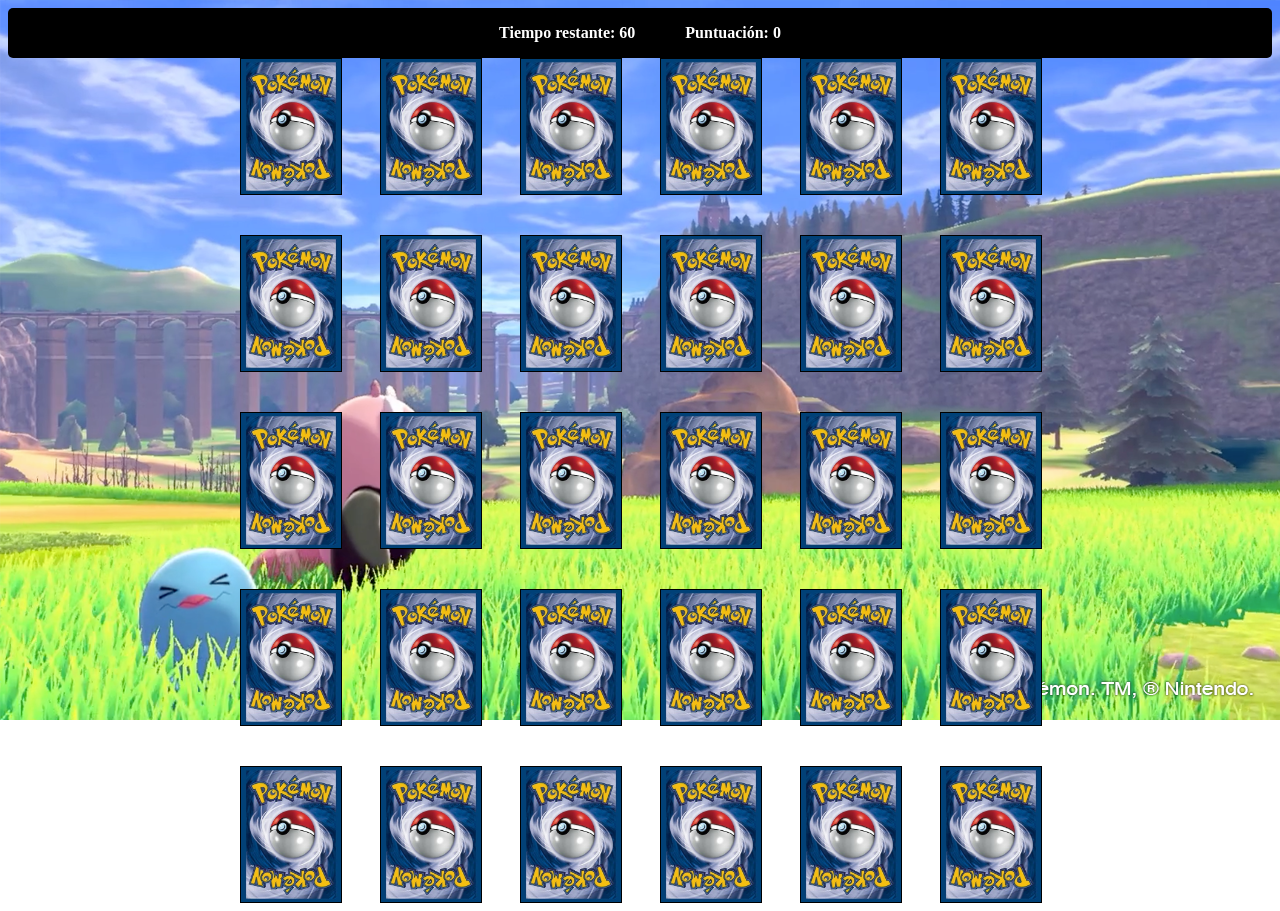
<file: juego.html>
<!DOCTYPE html>
<html lang="es">
<head>
    <meta charset="UTF-8">
    <meta name="viewport" content="width=device-width, initial-scale=1.0">
    <link rel="stylesheet" href="juego.css" />
    <link rel="icon" type="image/webp" href="imagenes/ArceusFavicon.webp" />
    <title>Juego</title>
</head>
<body>
    <div class="tiempo_de_juego">
        <p id="tiempo">Tiempo restante: </p>
        <p id="puntuaciones">Puntuación: 0</p>
    </div>
    <section class="cuadricula">
        <div id="carta1" class="cartas" data-imagen="./imagenes/Pikachu.png"></div>
        <div id="carta2" class="cartas" data-imagen="./imagenes/Pikachu.png"></div>
        <div id="carta3" class="cartas" data-imagen="./imagenes/Bulbasaur.png"></div>
        <div id="carta4" class="cartas" data-imagen="./imagenes/Bulbasaur.png"></div>
        <div id="carta5" class="cartas" data-imagen="./imagenes/Charmander.png"></div>
        <div id="carta6" class="cartas" data-imagen="./imagenes/Charmander.png"></div>
        <div id="carta7" class="cartas" data-imagen="./imagenes/Squirtle.png"></div>
        <div id="carta8" class="cartas" data-imagen="./imagenes/Squirtle.png"></div>
        <div id="carta9" class="cartas" data-imagen="./imagenes/Mew.png"></div>
        <div id="carta10" class="cartas" data-imagen="./imagenes/Mew.png"></div>
        <div id="carta11" class="cartas" data-imagen="./imagenes/Lugia.png"></div>
        <div id="carta12" class="cartas" data-imagen="./imagenes/Lugia.png"></div>
        <div id="carta13" class="cartas" data-imagen="./imagenes/Ho-oh.png"></div>
        <div id="carta14" class="cartas" data-imagen="./imagenes/Ho-oh.png"></div>
        <div id="carta15" class="cartas" data-imagen="./imagenes/Kyogre.png"></div>
        <div id="carta16" class="cartas" data-imagen="./imagenes/Kyogre.png"></div>
        <div id="carta17" class="cartas" data-imagen="./imagenes/Groudon.png"></div>
        <div id="carta18" class="cartas" data-imagen="./imagenes/Groudon.png"></div>
        <div id="carta19" class="cartas" data-imagen="./imagenes/Rayquaza.png"></div>
        <div id="carta20" class="cartas" data-imagen="./imagenes/Rayquaza.png"></div>
        <div id="carta21" class="cartas" data-imagen="./imagenes/Dialga.png"></div>
        <div id="carta22" class="cartas" data-imagen="./imagenes/Dialga.png"></div>
        <div id="carta23" class="cartas" data-imagen="./imagenes/Palkia.png"></div>
        <div id="carta24" class="cartas" data-imagen="./imagenes/Palkia.png"></div>
        <div id="carta25" class="cartas" data-imagen="./imagenes/Giratina.png"></div>
        <div id="carta26" class="cartas" data-imagen="./imagenes/Giratina.png"></div>
        <div id="carta27" class="cartas" data-imagen="./imagenes/Arceus.png"></div>
        <div id="carta28" class="cartas" data-imagen="./imagenes/Arceus.png"></div>
        <div id="carta29" class="cartas" data-imagen="./imagenes/Mewtwo.png"></div>
        <div id="carta30" class="cartas" data-imagen="./imagenes/Mewtwo.png"></div>
    </section>
    <script src="juego.js"></script>
</body>
</html>
</file>
<file: juego.css>
body {
    background: url(./imagenes/Wallpaper.png);
    background-repeat: no-repeat;
    background-size: 100%;
}

.cuadricula {
    display: grid;
    grid-template-columns: repeat(6, 100px);
    grid-template-rows: repeat(5, 1fr);
    justify-content: center;
    align-items: center;
    gap: 40px;
}

.cartas {
    width: 100%;
    height: 15vh;
    background-color: darkgray;
    background: url("./imagenes/Carta.jpg");
    background-size: 100%;
    background-position: 0%;
    border: 1px solid black;
    transform: rotate(180deg) ease;
    transition: transform 0.4s;
}

.tiempo_de_juego {
    display: flex;
    flex-direction: row;
    justify-content: center;
    gap: 50px;
    background-color: black;
    color: white;
    font-weight: bold;
    padding: auto;
    border-radius: 5px;
}
</file>
